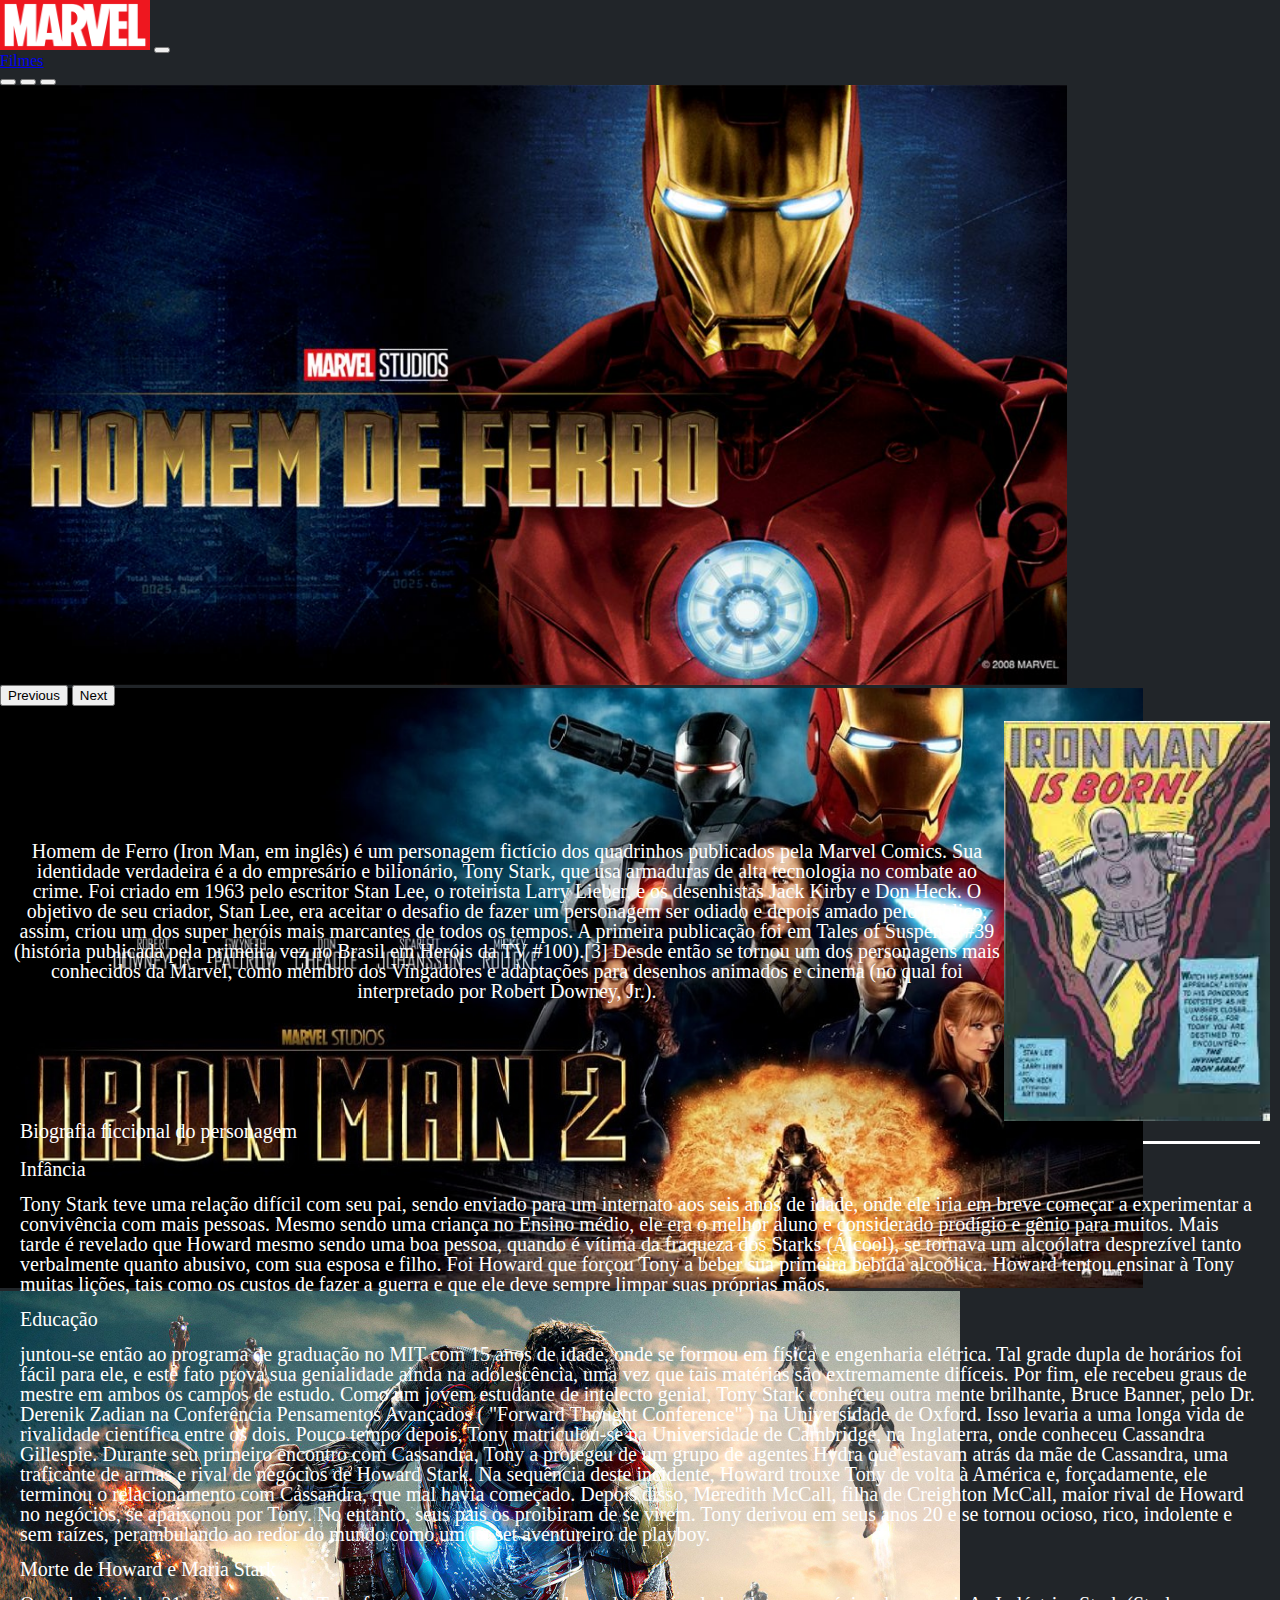
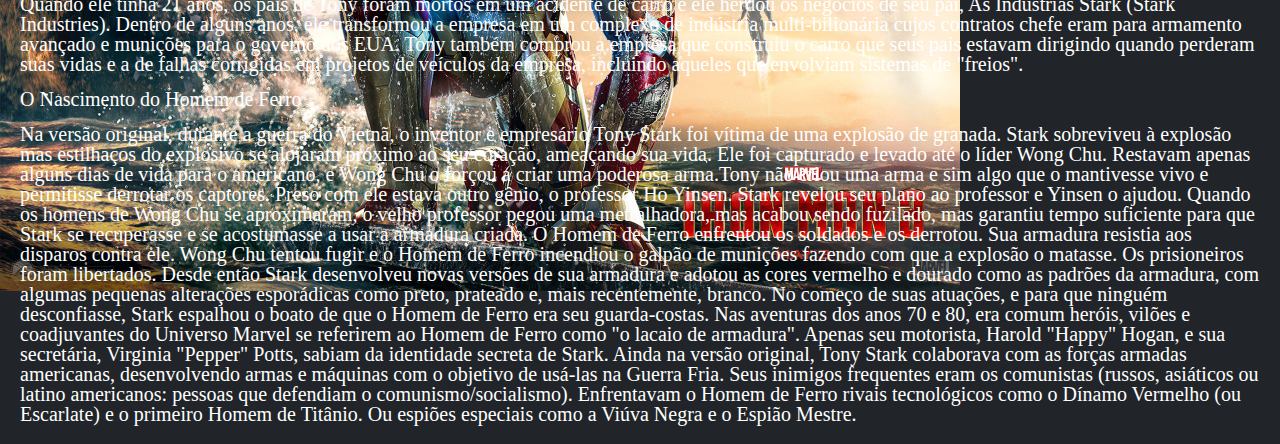
<file: index.html>
<!DOCTYPE html>
<html lang "pt-br">

<head>
  <meta charset="utf-8">
  <title>Homem de ferro</title>
  <link rel="stylesheet" href="lixo.css">
  <link rel="stylesheet" type="text/css" href="style.css">

  <link href="https://cdn.jsdelivr.net/npm/bootstrap@5.1.3/dist/css/bootstrap.min.css" rel="stylesheet"
    integrity="sha384-1BmE4kWBq78iYhFldvKuhfTAU6auU8tT94WrHftjDbrCEXSU1oBoqyl2QvZ6jIW3" crossorigin="anonymous">
</head>
<header>
  <nav class="navbar navbar-expand-lg navbar-dark bg-dark">
    <div class="container-fluid">
      <a class="navbar-brand" href="index.html"><img class="marvel_logo" src="imagens/marvel-logo.png"
          alt="marvel_logo"></a>
      <button class="navbar-toggler" type="button" data-bs-toggle="collapse" data-bs-target="#navbarNavDropdown"
        aria-controls="navbarNavDropdown" aria-expanded="false" aria-label="Toggle navigation">
        <span class="navbar-toggler-icon"></span>
      </button>
      <div class="collapse navbar-collapse" id="navbarNavDropdown">
        <ul class="navbar-nav">
          <li class="nav-item">
            <a class="nav-link" href="filmes.html">Filmes</a>
          </li>

        </ul>
      </div>
    </div>
  </nav>
</header>

<body>
  <div id="carouselExampleCaptions" class="carousel slide" data-bs-ride="carousel">
    <div class="carousel-indicators">
      <button type="button" data-bs-target="#carouselExampleCaptions" data-bs-slide-to="0" class="active"
        aria-current="true" aria-label="Slide 1"></button>
      <button type="button" data-bs-target="#carouselExampleCaptions" data-bs-slide-to="1"
        aria-label="Slide 2"></button>
      <button type="button" data-bs-target="#carouselExampleCaptions" data-bs-slide-to="2"
        aria-label="Slide 3"></button>
    </div>
    <div class="carousel-inner">
      <div class="carousel-item active">
        <img src="imagens/homem-de-ferro-1.jpg" class="d-block w-100" alt="">
        <div class="carousel-caption d-none d-md-block">
          <h5></h5>
          <p></p>
        </div>
      </div>
      <div class="carousel-item">
        <img src="imagens/homem-de-ferro-2.jpg" class="d-block w-100" alt="">
        <div class="carousel-caption d-none d-md-block">
          <h5></h5>
          <p></p>
        </div>
      </div>
      <div class="carousel-item">
        <img src="imagens/homem-de-ferro-3.jpg" class="d-block w-100" alt="">
        <div class="carousel-caption d-none d-md-block">
          <h5></h5>
          <p></p>
        </div>
      </div>
    </div>
    <button class="carousel-control-prev" type="button" data-bs-target="#carouselExampleCaptions" data-bs-slide="prev">
      <span class="carousel-control-prev-icon" aria-hidden="true"></span>
      <span class="visually-hidden">Previous</span>
    </button>
    <button class="carousel-control-next" type="button" data-bs-target="#carouselExampleCaptions" data-bs-slide="next">
      <span class="carousel-control-next-icon" aria-hidden="true"></span>
      <span class="visually-hidden">Next</span>
    </button>
  </div>

  <div class="texto">
    <div class="imagem-quadrinhos">
      <p>Homem de Ferro (Iron Man, em inglês) é um personagem fictício dos quadrinhos publicados pela Marvel Comics. Sua
        identidade verdadeira é a do empresário e bilionário, Tony Stark, que usa armaduras de alta tecnologia no
        combate ao crime. Foi criado em 1963 pelo escritor Stan Lee, o roteirista Larry Lieber, e os desenhistas Jack
        Kirby e Don Heck. O objetivo de seu criador, Stan Lee, era aceitar o desafio de fazer um personagem ser odiado e
        depois amado pelo público, assim, criou um dos super heróis mais marcantes de todos os tempos. A primeira
        publicação foi em Tales of Suspense #39 (história publicada pela primeira vez no Brasil em Heróis da TV
        #100).[3] Desde então se tornou um dos personagens mais conhecidos da Marvel, como membro dos Vingadores e
        adaptações para desenhos animados e cinema (no qual foi interpretado por Robert Downey, Jr.).</p>
      <img src="imagens/homem-de-ferro-quadrinhos.jpg">
    </div>
    <div class="texto">
      <h1>Biografia ficcional do personagem</h1>

      <h2>Infância</h2>

      <P>Tony Stark teve uma relação difícil com seu pai, sendo enviado para um internato aos seis anos de idade, onde
        ele iria em breve começar a experimentar a convivência com mais pessoas. Mesmo sendo uma criança no Ensino
        médio, ele era o melhor aluno e considerado prodígio e gênio para muitos. Mais tarde é revelado que Howard mesmo
        sendo uma boa pessoa, quando é vítima da fraqueza dos Starks (Álcool), se tornava um alcoólatra desprezível
        tanto verbalmente quanto abusivo, com sua esposa e filho. Foi Howard que forçou Tony a beber sua primeira bebida
        alcoólica. Howard tentou ensinar à Tony muitas lições, tais como os custos de fazer a guerra e que ele deve
        sempre limpar suas próprias mãos.</P>
      <h2>Educação</h2>

      <p>juntou-se então ao programa de graduação no MIT com 15 anos de idade, onde se formou em física e engenharia
        elétrica. Tal grade dupla de horários foi fácil para ele, e este fato prova sua genialidade ainda na
        adolescência, uma vez que tais matérias são extremamente difíceis. Por fim, ele recebeu graus de mestre em ambos
        os campos de estudo. Como um jovem estudante de intelecto genial, Tony Stark conheceu outra mente brilhante,
        Bruce Banner, pelo Dr. Derenik Zadian na Conferência Pensamentos Avançados ( "Forward Thought Conference" ) na
        Universidade de Oxford. Isso levaria a uma longa vida de rivalidade científica entre os dois. Pouco tempo
        depois, Tony matriculou-se na Universidade de Cambridge, na Inglaterra, onde conheceu Cassandra Gillespie.
        Durante seu primeiro encontro com Cassandra, Tony a protegeu de um grupo de agentes Hydra que estavam atrás da
        mãe de Cassandra, uma traficante de armas e rival de negócios de Howard Stark. Na sequência deste incidente,
        Howard trouxe Tony de volta à América e, forçadamente, ele terminou o relacionamento com Cassandra, que mal
        havia começado. Depois disso, Meredith McCall, filha de Creighton McCall, maior rival de Howard no negócios, se
        apaixonou por Tony. No entanto, seus pais os proibiram de se virem. Tony derivou em seus anos 20 e se tornou
        ocioso, rico, indolente e sem raízes, perambulando ao redor do mundo como um jet set aventureiro de playboy.
      </p>

      <h2>Morte de Howard e Maria Stark</h2>

      <p>Quando ele tinha 21 anos, os pais de Tony foram mortos em um acidente de carro e ele herdou os negócios de seu
        pai, As Indústrias Stark (Stark Industries). Dentro de alguns anos, ele transformou a empresa em um complexo de
        indústria multi-bilionária cujos contratos chefe eram para armamento avançado e munições para o governo dos EUA.
        Tony também comprou a empresa que construiu o carro que seus pais estavam dirigindo quando perderam suas vidas e
        a de falhas corrigidas em projetos de veículos da empresa, incluindo aqueles que envolviam sistemas de "freios".
      </p>

      <h2>O Nascimento do Homem de Ferro</h2>

      <p>
        Na versão original, durante a guerra do Vietnã, o inventor e empresário Tony Stark foi vítima de uma explosão de
        granada. Stark sobreviveu à explosão mas estilhaços do explosivo se alojaram próximo ao seu coração, ameaçando
        sua vida. Ele foi capturado e levado até o líder Wong Chu. Restavam apenas alguns dias de vida para o americano,
        e Wong Chu o forçou a criar uma poderosa arma.Tony não criou uma arma e sim algo que o mantivesse vivo e
        permitisse derrotar os captores. Preso com ele estava outro gênio, o professor Ho Yinsen. Stark revelou seu
        plano ao professor e Yinsen o ajudou.

        Quando os homens de Wong Chu se aproximaram, o velho professor pegou uma metralhadora, mas acabou sendo
        fuzilado, mas garantiu tempo suficiente para que Stark se recuperasse e se acostumasse a usar a armadura criada.

        O Homem de Ferro enfrentou os soldados e os derrotou. Sua armadura resistia aos disparos contra ele. Wong Chu
        tentou fugir e o Homem de Ferro incendiou o galpão de munições fazendo com que a explosão o matasse. Os
        prisioneiros foram libertados.

        Desde então Stark desenvolveu novas versões de sua armadura e adotou as cores vermelho e dourado como as padrões
        da armadura, com algumas pequenas alterações esporádicas como preto, prateado e, mais recentemente, branco.

        No começo de suas atuações, e para que ninguém desconfiasse, Stark espalhou o boato de que o Homem de Ferro era
        seu guarda-costas. Nas aventuras dos anos 70 e 80, era comum heróis, vilões e coadjuvantes do Universo Marvel se
        referirem ao Homem de Ferro como "o lacaio de armadura". Apenas seu motorista, Harold "Happy" Hogan, e sua
        secretária, Virginia "Pepper" Potts, sabiam da identidade secreta de Stark.

        Ainda na versão original, Tony Stark colaborava com as forças armadas americanas, desenvolvendo armas e máquinas
        com o objetivo de usá-las na Guerra Fria. Seus inimigos frequentes eram os comunistas (russos, asiáticos ou
        latino americanos: pessoas que defendiam o comunismo/socialismo). Enfrentavam o Homem de Ferro rivais
        tecnológicos como o Dínamo Vermelho (ou Escarlate) e o primeiro Homem de Titânio. Ou espiões especiais como a
        Viúva Negra e o Espião Mestre.

      </p>
    </div>
  </div>
</body>
<script src="https://cdn.jsdelivr.net/npm/@popperjs/core@2.10.2/dist/umd/popper.min.js"
  integrity="sha384-7+zCNj/IqJ95wo16oMtfsKbZ9ccEh31eOz1HGyDuCQ6wgnyJNSYdrPa03rtR1zdB" crossorigin="anonymous"></script>
<script src="https://cdn.jsdelivr.net/npm/bootstrap@5.1.3/dist/js/bootstrap.min.js"
  integrity="sha384-QJHtvGhmr9XOIpI6YVutG+2QOK9T+ZnN4kzFN1RtK3zEFEIsxhlmWl5/YESvpZ13" crossorigin="anonymous"></script>

</html>
</file>
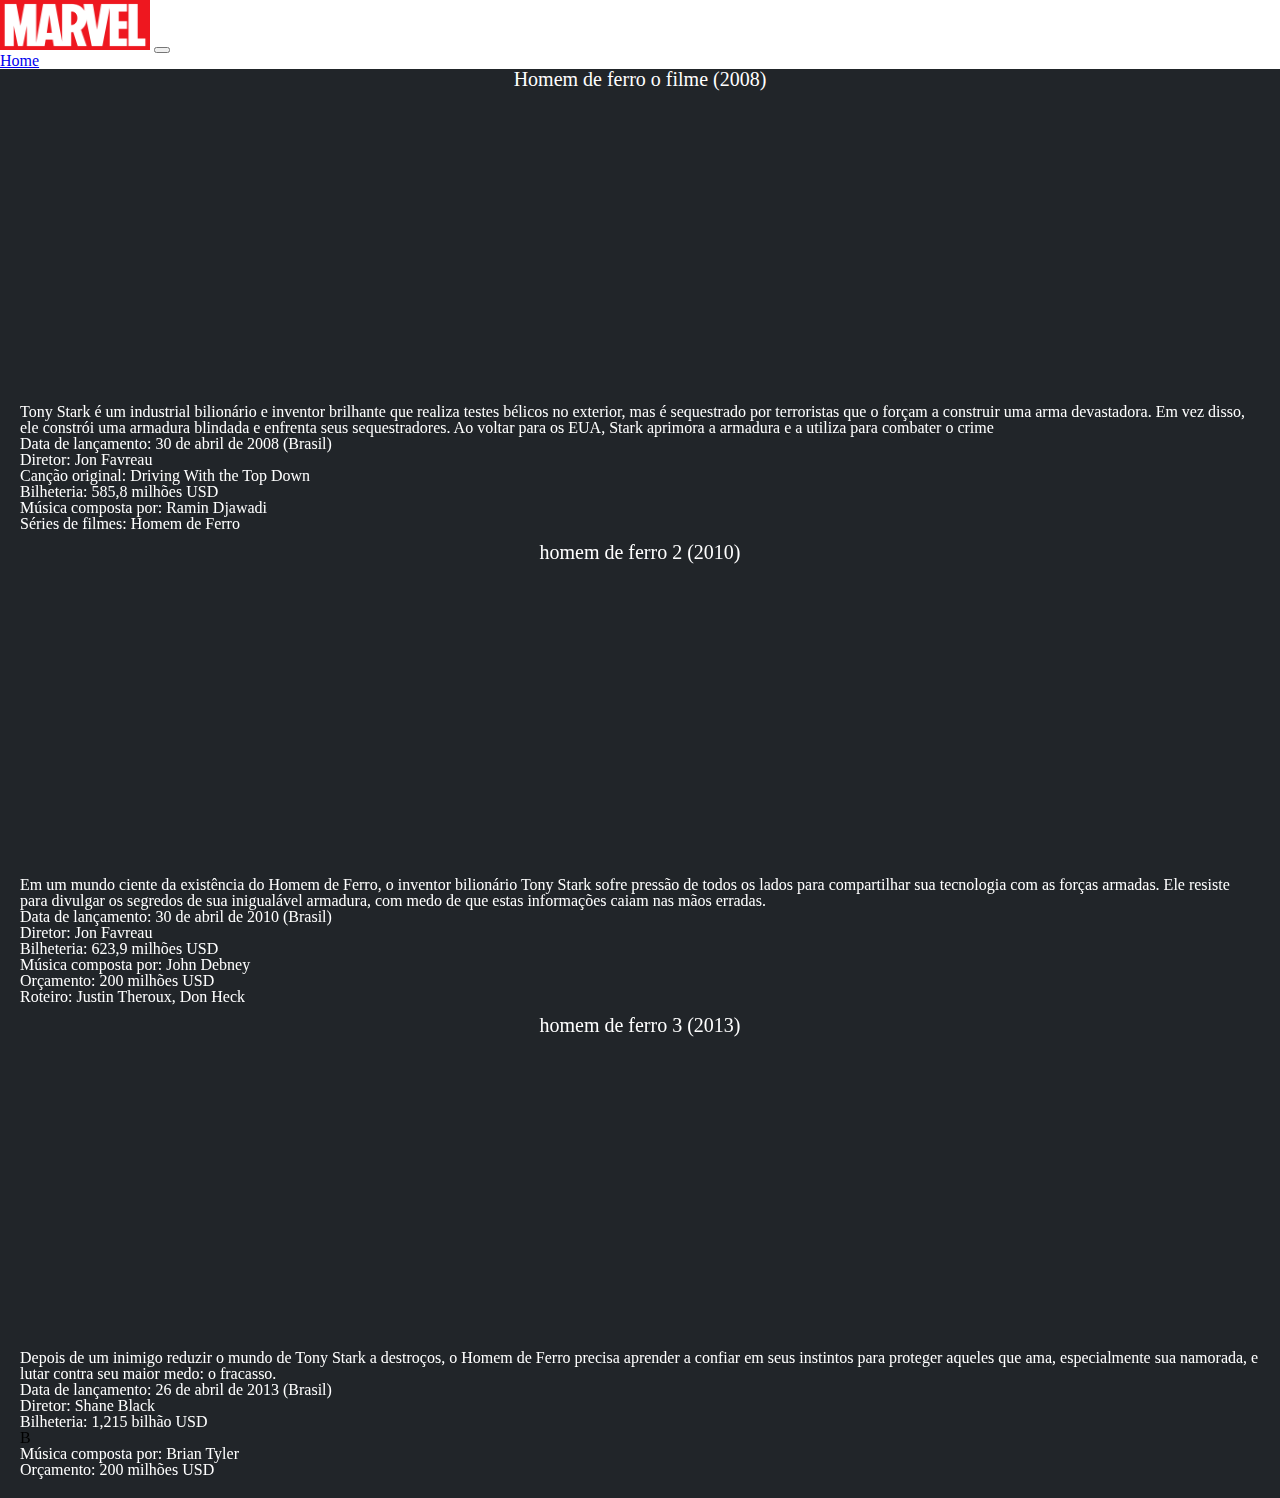
<file: filmes.html>
<!DOCTYPE html>
<html lang="pt-br">

<head>
  <meta charset="utf-8">
  <title>Filmes</title>
  <link rel="stylesheet" href="lixo.css">
  <link rel="stylesheet" type="text/css" href="filmes.css">
  <link href="https://cdn.jsdelivr.net/npm/bootstrap@5.1.3/dist/css/bootstrap.min.css" rel="stylesheet"
    integrity="sha384-1BmE4kWBq78iYhFldvKuhfTAU6auU8tT94WrHftjDbrCEXSU1oBoqyl2QvZ6jIW3" crossorigin="anonymous">

</head>
<header>
  <nav class="navbar navbar-expand-lg navbar-dark bg-dark">
    <div class="container-fluid">
      <a class="navbar-brand" href="index.html"><img class="marvel_logo" src="imagens/marvel-logo.png"
          alt="marvel_logo"></a>
      <button class="navbar-toggler" type="button" data-bs-toggle="collapse" data-bs-target="#navbarNavDropdown"
        aria-controls="navbarNavDropdown" aria-expanded="false" aria-label="Toggle navigation">
        <span class="navbar-toggler-icon"></span>
      </button>
      <div class="collapse navbar-collapse" id="navbarNavDropdown">
        <ul class="navbar-nav">
          <li class="nav-item">
            <a class="nav-link active" aria-current="page" href="index.html">Home</a>
          </li>

        </ul>
      </div>
    </div>
  </nav>
</header>

<body>
  <div class="texto">
    <h1>Homem de ferro o filme (2008)</h1>
    <div class="trailler">
      <iframe width="660" height="315" src="https://www.youtube.com/embed/Vo9l81vSZn0?start=5"
        title="YouTube video player" frameborder="0"
        allow="accelerometer; autoplay; clipboard-write; encrypted-media; gyroscope; picture-in-picture"
        allowfullscreen></iframe>

    </div>
    <div class="texto">
      <P>Tony Stark é um industrial bilionário e inventor brilhante que realiza testes bélicos no exterior, mas é
        sequestrado por terroristas que o forçam a construir uma arma devastadora. Em vez disso, ele constrói uma
        armadura blindada e enfrenta seus sequestradores. Ao voltar para os EUA, Stark aprimora a armadura e a utiliza
        para combater o crime </P>
      <p> Data de lançamento: 30 de abril de 2008 (Brasil)</p>
      <p>Diretor: Jon Favreau</p>
      <p>Canção original: Driving With the Top Down</p>
      <p>Bilheteria: 585,8 milhões USD</p>
      <p>Música composta por: Ramin Djawadi</p>
      <p>Séries de filmes: Homem de Ferro</p>
    </div>
    <h1>homem de ferro 2 (2010)</h1>
    <div class="trailler">

      <iframe width="660" height="315" src="https://www.youtube.com/embed/qsRZghNciIo?start=5"
        title="YouTube video player" frameborder="0"
        allow="accelerometer; autoplay; clipboard-write; encrypted-media; gyroscope; picture-in-picture"
        allowfullscreen></iframe>
    </div>
    <div class="texto">
      <P>Em um mundo ciente da existência do Homem de Ferro, o inventor bilionário Tony Stark sofre pressão de todos os
        lados para compartilhar sua tecnologia com as forças armadas. Ele resiste para divulgar os segredos de sua
        inigualável armadura, com medo de que estas informações caiam nas mãos erradas.</P>
      <P>Data de lançamento: 30 de abril de 2010 (Brasil)</P>
      <P>Diretor: Jon Favreau</P>
      <P>Bilheteria: 623,9 milhões USD</P>
      <P>Música composta por: John Debney</P>
      <P>Orçamento: 200 milhões USD</P>
      <P>Roteiro: Justin Theroux, Don Heck</P>
    </div>
    <h1>homem de ferro 3 (2013)</h1>
    <div class="trailler">
      <iframe width="660" height="315" src="https://www.youtube.com/embed/ruFW4s_ZF-4?start=0"
        title="YouTube video player" frameborder="0"
        allow="accelerometer; autoplay; clipboard-write; encrypted-media; gyroscope; picture-in-picture"
        allowfullscreen></iframe>
    </div>
    <div class="texto">
      <p>Depois de um inimigo reduzir o mundo de Tony Stark a destroços, o Homem de Ferro precisa aprender a confiar em
        seus instintos para proteger aqueles que ama, especialmente sua namorada, e lutar contra seu maior medo: o
        fracasso.</p>
      <p>Data de lançamento: 26 de abril de 2013 (Brasil)</p>
      <p>Diretor: Shane Black</p>
      <p>Bilheteria: 1,215 bilhão USD</p>B
      <p>Música composta por: Brian Tyler</p>
      <p>Orçamento: 200 milhões USD</p>
    </div>
  </div>
</body>
<script src="https://cdn.jsdelivr.net/npm/@popperjs/core@2.10.2/dist/umd/popper.min.js"
  integrity="sha384-7+zCNj/IqJ95wo16oMtfsKbZ9ccEh31eOz1HGyDuCQ6wgnyJNSYdrPa03rtR1zdB" crossorigin="anonymous"></script>
<script src="https://cdn.jsdelivr.net/npm/bootstrap@5.1.3/dist/js/bootstrap.min.js"
  integrity="sha384-QJHtvGhmr9XOIpI6YVutG+2QOK9T+ZnN4kzFN1RtK3zEFEIsxhlmWl5/YESvpZ13" crossorigin="anonymous"></script>

</html>
</file>
<file: style.css>
body{
    background-color:#212529;
}
.marvel_logo{
    width: 150px;
    height: 50px;
}
.carousel-inner img{
    height: 600px;

}
.carousel-inner{
    height:600px;
}
.texto{
    background-color:#212529;
    padding-left: 10px;
    padding-right: 10px;
    padding-bottom: 10px;
}
p,h1,h2{
    color:white;
    font-size: 20px;
}
.imagem-quadrinhos{
    display:flex;
    justify-content: flex-end;
    align-items:center;
    padding-top:15px;
}
.imagem-quadrinhos p{
    text-align:center;
}
.imagem-quadrinhos img{
    height:400px;
}

h1{
    border-bottom:solid;
    border-color:white;
}
h2{
    
    padding-top:15px;
    padding-bottom:15px;
}
</file>
<file: filmes.css>
.marvel_logo{
    width: 150px;
    height: 50px;
}

.texto{
    background-color:#212529;
    padding-left: 10px;
    padding-right: 10px;
    padding-bottom:10px;
}
p,h1,h2{
    color:white;
    font-size: 20px;
}
h1{
    text-align:center;
    
}
h2{
    
    padding-top:15px;
    padding-bottom:15px;
} 
.trailler{
    display:flex;
    justify-content:space-around;
}
p{
    font-size: 16px;
}
</file>
<file: lixo.css>
/* http://meyerweb.com/eric/tools/css/reset/ 
   v2.0 | 20110126
   License: none (public domain)
*/

html, body, div, span, applet, object, iframe,
h1, h2, h3, h4, h5, h6, p, blockquote, pre,
a, abbr, acronym, address, big, cite, code,
del, dfn, em, img, ins, kbd, q, s, samp,
small, strike, strong, sub, sup, tt, var,
b, u, i, center,
dl, dt, dd, ol, ul, li,
fieldset, form, label, legend,
table, caption, tbody, tfoot, thead, tr, th, td,
article, aside, canvas, details, embed, 
figure, figcaption, footer, header, hgroup, 
menu, nav, output, ruby, section, summary,
time, mark, audio, video {
	margin: 0;
	padding: 0;
	border: 0;
	font-size: 100%;
	font: inherit;
	vertical-align: baseline;
}
/* HTML5 display-role reset for older browsers */
article, aside, details, figcaption, figure, 
footer, header, hgroup, menu, nav, section {
	display: block;
}
body {
	line-height: 1;
}
ol, ul {
	list-style: none;
}
blockquote, q {
	quotes: none;
}
blockquote:before, blockquote:after,
q:before, q:after {
	content: '';
	content: none;
}
table {
	border-collapse: collapse;
	border-spacing: 0;
}
</file>
